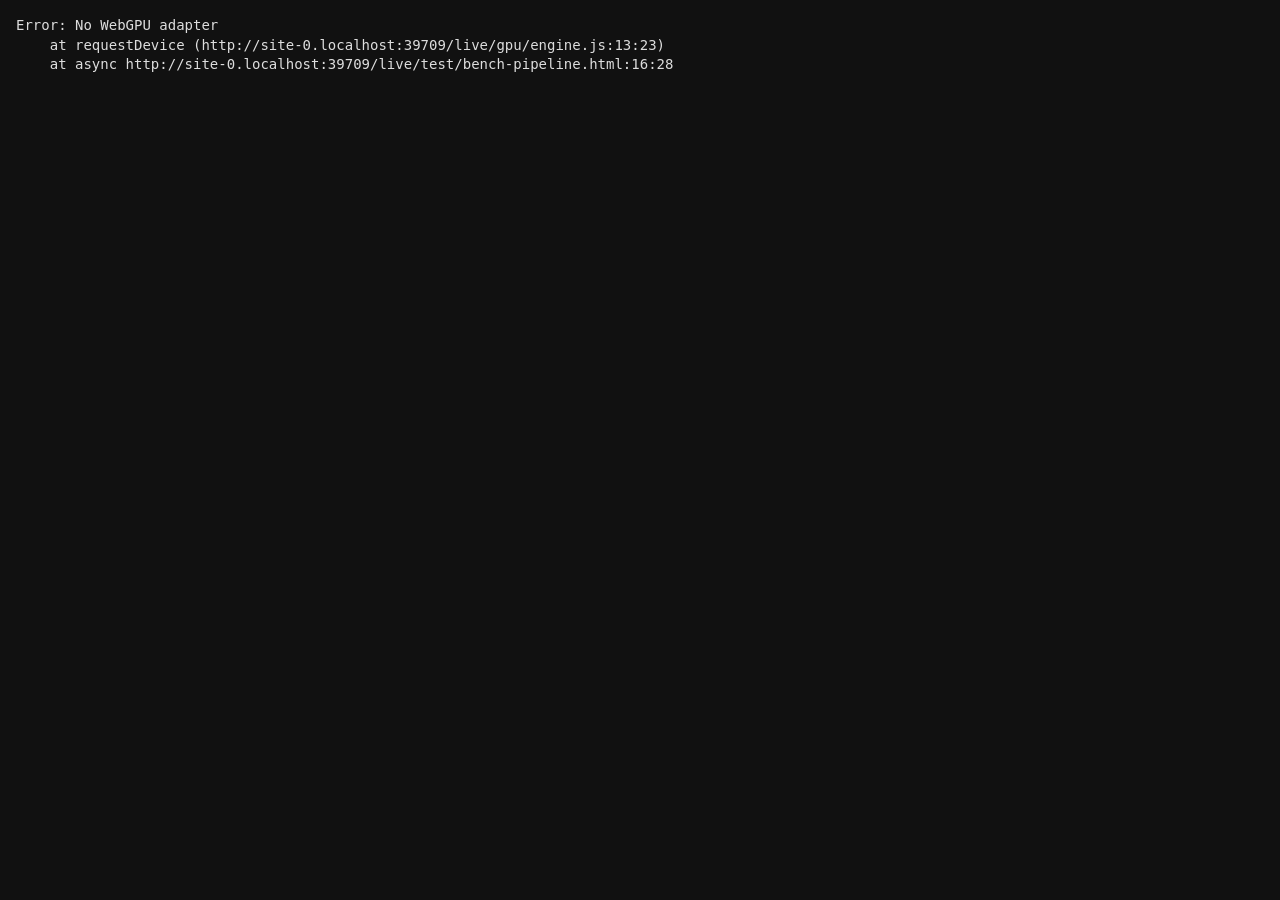
<file: live/test/bench-pipeline.html>
<!doctype html>
<html lang="en"><head><meta charset="utf-8"><title>Pipeline bench</title>
<style>body{font:14px/1.4 ui-monospace,monospace;margin:16px;background:#111;color:#ddd}pre{white-space:pre-wrap}</style>
<script type="module">
// Whole per-frame pipeline (face finder + TikTok nets) on a static 1280x720 frame: per-stage GPU times, throughput.
import { requestDevice, createProgram } from '../gpu/engine.js';
import { FrameTexture } from '../gpu/frame.js';
import { FaceFinder, OUT_FLOATS } from '../gpu/facefinder.js';
import { UP, NETS, requireUpstream } from './upstream.js';
const el = document.getElementById('log'), log = t => { el.textContent += t + '\n'; console.log(t); };
const q = new URLSearchParams(location.search), faces = +(q.get('faces') || 1), frames = +(q.get('frames') || 200);
const WANT = { expnet: ['predict_attractive', 'prob_exp', 'predict_valence', 'predict_arousal'], agenet: ['predict_age', 'prob_gender'] };
const load = async n => { const [spec, buf] = await Promise.all([fetch(NETS + n + '.json').then(r => r.json()), fetch(NETS + n + '.bin').then(r => r.arrayBuffer())]); return { spec, buf, wanted: WANT[n] }; };
const median = a => [...a].sort((x, y) => x - y)[a.length >> 1];
try {
  const { device, info } = await requestDevice();
  const tuned = q.get('tuned') === '0' ? null : await fetch(q.get('tunedfile') || `../tuned/${info.architecture}.json`).then(r => r.ok ? r.json() : null).catch(() => null);
  const opt = JSON.parse(q.get('opt') || '{}');
  const build = async profile => {
    const ff = await FaceFinder.create(device, { base: '../models/', tuned, opt, profile });
    const tt = await createProgram(device, await Promise.all([load('expnet'), load('agenet')]), { maxBatch: 4, source: 'texture', tuned, profile, batchBuffer: ff.ttBatch, cropsBuffer: ff.ttCrops, label: 'tiktok' });
    return { ff, tt };
  };
  if (!await requireUpstream(log)) throw new Error('needs the sample photo');
  const img = new Image(); img.src = UP + 'sample.jpg'; await img.decode();
  const cv = Object.assign(document.createElement('canvas'), { width: 1280, height: 720 }), x = cv.getContext('2d');
  x.fillStyle = '#3a3f4a'; x.fillRect(0, 0, 1280, 720);
  for (let i = 0; i < faces; i++) { const S = faces > 1 ? 300 : 600; x.drawImage(img, 160 + i * 1000 / faces, faces > 1 ? 200 : 60, S, S); }
  const frame = new FrameTexture(device); frame.upload(cv, 1280, 720);
  const levels = frame.tex.mipLevelCount;
  const run = ({ ff, tt }, readback) => {
    ff.setFrame(1280, 720, levels);
    const enc = device.createCommandEncoder();
    frame.mips(enc, levels - 1); ff.encode(enc, frame.view); tt.encode(enc, { view: frame.view });
    if (readback) enc.copyBufferToBuffer(ff.out, 0, readback, 0, OUT_FLOATS * 4);
    device.queue.submit([enc.finish()]);
  };
  // Per-stage timestamps.
  const P = await build(true);
  const acc = { det: [], lm: [], tt: [] };
  for (let i = 0; i < 40; i++) {
    run(P);
    const [d, l, t] = await Promise.all([P.ff.det.readTimes(), P.ff.lm.readTimes(), P.tt.readTimes()]);
    if (i >= 10) { acc.det.push(d.reduce((a, b) => a + b, 0)); acc.lm.push(l.reduce((a, b) => a + b, 0)); acc.tt.push(t.reduce((a, b) => a + b, 0)); }
  }
  log(`GPU time per frame (${faces} face${faces > 1 ? 's' : ''}): detector ${median(acc.det).toFixed(0)} us, landmarks ${median(acc.lm).toFixed(0)} us, TikTok nets ${median(acc.tt).toFixed(0)} us`);
  // Throughput: back-to-back frames, readback every frame (like the live loop, up to 3 in flight).
  const B = await build(false);
  const rbs = Array.from({ length: 3 }, () => ({ b: device.createBuffer({ size: OUT_FLOATS * 4, usage: GPUBufferUsage.MAP_READ | GPUBufferUsage.COPY_DST }), p: null }));
  for (let i = 0; i < 20; i++) { run(B, rbs[0].b); await rbs[0].b.mapAsync(GPUMapMode.READ); rbs[0].b.unmap(); }
  const lat = [];
  for (let i = 0; i < 60; i++) { const t0 = performance.now(); run(B, rbs[0].b); await rbs[0].b.mapAsync(GPUMapMode.READ); const f = new Float32Array(rbs[0].b.getMappedRange().slice(0, 16)); rbs[0].b.unmap(); lat.push(performance.now() - t0); if (i === 0) log(`faces found: ${f[0]}`); }
  const t0 = performance.now();
  for (let i = 0; i < frames; i++) {
    const r = rbs[i % 3];
    if (r.p) await r.p;
    run(B, r.b);
    r.p = r.b.mapAsync(GPUMapMode.READ).then(() => r.b.unmap());
  }
  await Promise.all(rbs.map(r => r.p));
  const per = (performance.now() - t0) / frames;
  log(`latency submit -> result: median ${median(lat).toFixed(2)} ms; pipelined: ${per.toFixed(2)} ms per frame (${(1000 / per).toFixed(0)} frames/s)`);
  window.__bp = { per, lat: median(lat), ...Object.fromEntries(Object.entries(acc).map(([k, v]) => [k, median(v)])) };
} catch (e) { log(String(e.stack || e)); window.__bp = { error: String(e) }; }
</script></head><body><pre id="log"></pre></body></html>
</file>
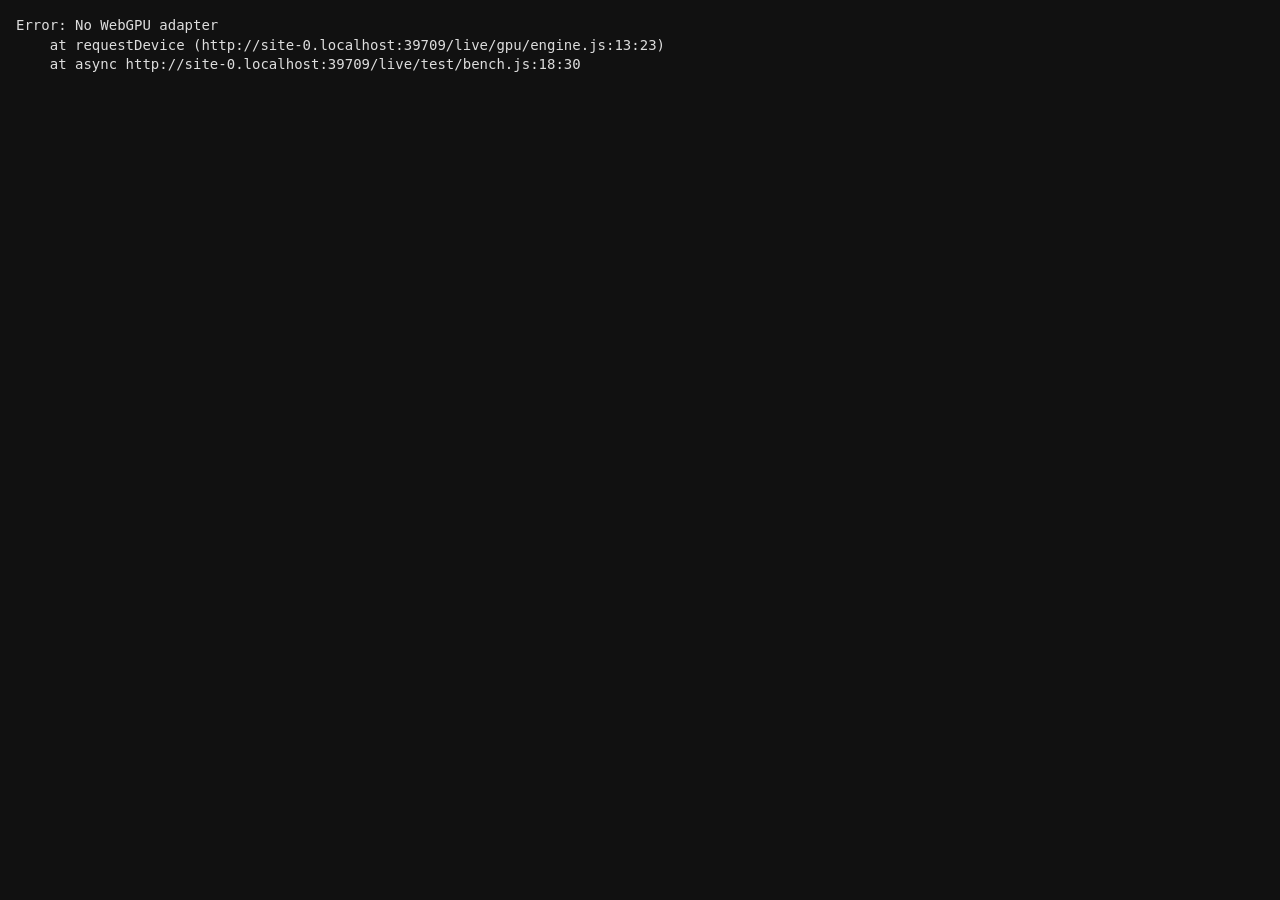
<file: live/test/bench.html>
<!doctype html>
<html lang="en">
<head>
<meta charset="utf-8">
<title>GPU engine bench</title>
<style>body{font:14px/1.4 ui-monospace,monospace;margin:16px;background:#111;color:#ddd}pre{white-space:pre-wrap}</style>
<script type="module" src="bench.js"></script>
</head>
<body><pre id="log">running…</pre></body>
</html>
</file>
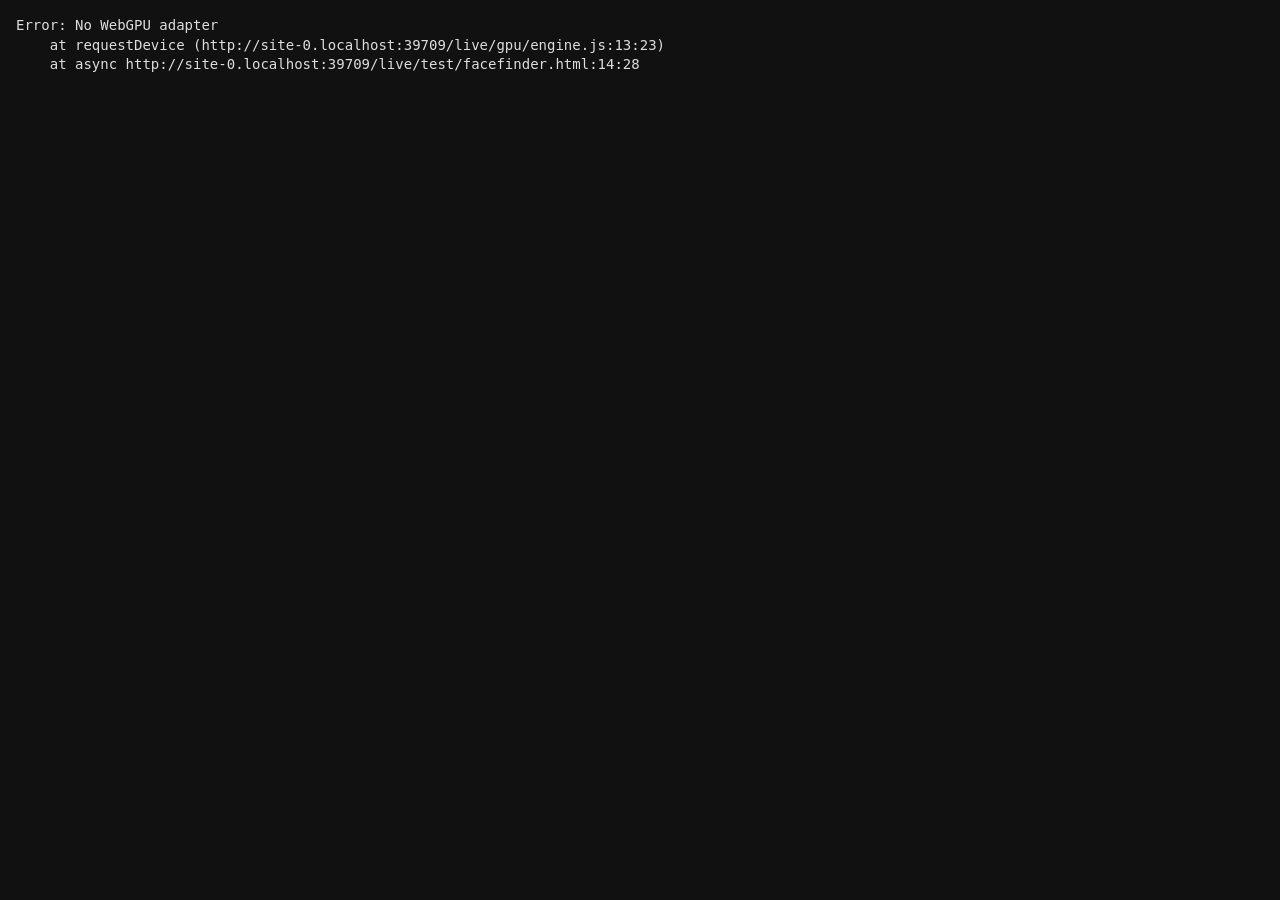
<file: live/test/facefinder.html>
<!doctype html>
<html lang="en">
<head><meta charset="utf-8"><title>Face finder check</title>
<style>body{font:14px/1.4 ui-monospace,monospace;margin:16px;background:#111;color:#ddd}pre{white-space:pre-wrap}</style>
<script type="module">
// GPU face finder vs MediaPipe FaceLandmarker on the same frames: detection count, presence, landmark distance.
import { requestDevice } from '../gpu/engine.js';
import { FrameTexture } from '../gpu/frame.js';
import { FaceFinder, N_LM, FACE_STRIDE, MAX_FACES } from '../gpu/facefinder.js';
import { UP, VENDOR as V, requireUpstream } from './upstream.js';
const el = document.getElementById('log'), log = t => { el.textContent += t + '\n'; console.log(t); };
const q = new URLSearchParams(location.search);
try {
  const { device, info } = await requestDevice();
  const tuned = q.get('tuned') ? await fetch(`../tuned/${info.architecture}.json`).then(r => r.json()) : null;
  const ff = await FaceFinder.create(device, { base: '../models/', tuned });
  log(`detector ${ff.det.kernelCount} kernels / ${ff.det.dispatches} dispatches; landmarks ${ff.lm.kernelCount} kernels / ${ff.lm.dispatches} dispatches`);
  const frame = new FrameTexture(device);
  const outBytes = (4 + MAX_FACES * FACE_STRIDE) * 4;
  const rb = device.createBuffer({ size: outBytes, usage: GPUBufferUsage.MAP_READ | GPUBufferUsage.COPY_DST });
  async function runOnce(c) {
    frame.upload(c, c.width, c.height);
    const levels = frame.tex.mipLevelCount;
    ff.setFrame(c.width, c.height, levels);
    const enc = device.createCommandEncoder();
    frame.mips(enc, levels - 1);
    ff.encode(enc, frame.view);
    enc.copyBufferToBuffer(ff.out, 0, rb, 0, outBytes);
    device.queue.submit([enc.finish()]);
    await rb.mapAsync(GPUMapMode.READ);
    const f = new Float32Array(rb.getMappedRange().slice(0)); rb.unmap();
    return FaceFinder.decode(f);
  }
  const { FaceLandmarker } = await import(V + 'vision_bundle.js');
  const mp = await FaceLandmarker.createFromOptions({ wasmLoaderPath: V + 'vision_wasm_internal.js', wasmBinaryPath: V + 'vision_wasm_internal.wasm' }, {
    baseOptions: { modelAssetPath: V + 'face_landmarker.task', delegate: 'GPU' }, runningMode: 'IMAGE', numFaces: 4, minFaceDetectionConfidence: 0.5, minFacePresenceConfidence: 0.6 });
  const mpv = await FaceLandmarker.createFromOptions({ wasmLoaderPath: V + 'vision_wasm_internal.js', wasmBinaryPath: V + 'vision_wasm_internal.wasm' }, {
    baseOptions: { modelAssetPath: V + 'face_landmarker.task', delegate: 'GPU' }, runningMode: 'VIDEO', numFaces: 4, minFaceDetectionConfidence: 0.5, minFacePresenceConfidence: 0.6, minTrackingConfidence: 0.6 });
  let vts = 0;
  if (!await requireUpstream(log)) throw new Error('needs the sample photo');
  const img = new Image(); img.src = UP + 'sample.jpg'; await img.decode();
  const cases = [];
  for (const [scale, deg, dx] of [[0.9, 0, 0], [0.5, 0, 0.2], [0.3, 0, -0.25], [0.9, 25, 0], [0.7, -40, 0.1], [1.2, 0, 0]]) cases.push({ name: `s${scale} r${deg}`, faces: [[scale, deg, dx]] });
  cases.push({ name: 'two faces', faces: [[0.45, 0, -0.22], [0.4, 10, 0.24]] });
  cases.push({ name: 'no face', faces: [] });
  let worst = 0;
  for (const c of cases) {
    const cv = Object.assign(document.createElement('canvas'), { width: 1280, height: 720 }), x = cv.getContext('2d');
    x.fillStyle = '#3a3f4a'; x.fillRect(0, 0, 1280, 720);
    for (const [s, deg, dx] of c.faces) { x.save(); x.translate(640 + dx * 1280, 360); x.rotate(deg * Math.PI / 180); const S = 720 * s; x.drawImage(img, -S / 2, -S / 2, S, S); x.restore(); }
    ff.reset();
    const first = await runOnce(cv);
    const tracked = await runOnce(cv); // second frame comes from tracking
    const R = mp.detect(cv).faceLandmarks.map(L => L.map(p => [p.x * 1280, p.y * 720]));
    // MediaPipe VIDEO mode: a blank frame drops its tracks, then two frames of this image (detect, then track).
    const blank = Object.assign(document.createElement('canvas'), { width: 1280, height: 720 });
    mpv.detectForVideo(blank, vts += 1000); mpv.detectForVideo(cv, vts += 33);
    const RV = mpv.detectForVideo(cv, vts += 33).faceLandmarks.map(L => L.map(p => [p.x * 1280, p.y * 720]));
    const line = [`${c.name.padEnd(10)} MediaPipe ${R.length} face(s) | GPU first ${first.length}, tracked ${tracked.length}`];
    for (const [label, G, REF] of [['first vs image', first, R], ['tracked vs video', tracked, RV]]) for (const g of G) {
      // Match each GPU face to the nearest MediaPipe face by landmark 1 (nose tip).
      let best = null, bd = Infinity;
      for (const r of REF) { const d = Math.hypot(r[1][0] - g.pts[2], r[1][1] - g.pts[3]); if (d < bd) { bd = d; best = r; } }
      if (!best) { line.push(`  ${label}: presence ${g.presence.toFixed(3)}, no MediaPipe match`); continue; }
      let sum = 0, mx = 0;
      for (let k = 0; k < N_LM; k++) { const d = Math.hypot(best[k][0] - g.pts[2 * k], best[k][1] - g.pts[2 * k + 1]); sum += d; mx = Math.max(mx, d); }
      const iod = Math.hypot(best[33][0] - best[263][0], best[33][1] - best[263][1]);
      worst = Math.max(worst, sum / N_LM / iod);
      line.push(`  ${label}: presence ${g.presence.toFixed(3)} slot ${g.slot} | landmark error mean ${(sum / N_LM).toFixed(2)} px, max ${mx.toFixed(2)} px (eye distance ${iod.toFixed(0)} px, mean ${(100 * sum / N_LM / iod).toFixed(2)}%)`);
    }
    log(line.join('\n'));
  }
  log(`worst mean landmark error: ${(worst * 100).toFixed(2)}% of the eye distance`);
  window.__ff = { worst };
} catch (e) { log(String(e.stack || e)); window.__ff = { error: String(e) }; }
</script></head>
<body><pre id="log"></pre></body>
</html>
</file>
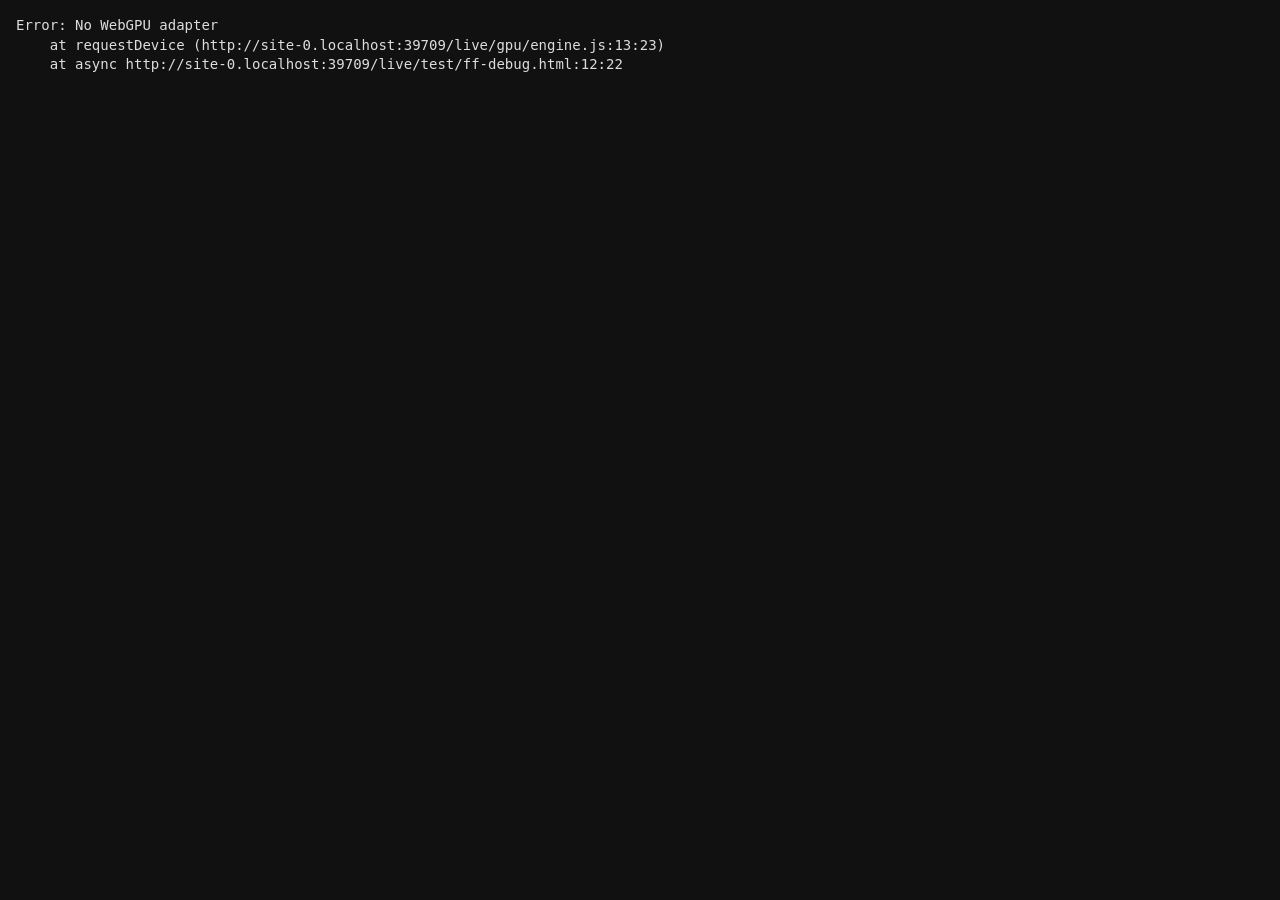
<file: live/test/ff-debug.html>
<!doctype html>
<html lang="en"><head><meta charset="utf-8"><title>Face finder debug</title>
<style>body{font:14px/1.4 ui-monospace,monospace;margin:16px;background:#111;color:#ddd}pre{white-space:pre-wrap}</style>
<script type="module">
// Intermediate readbacks for the GPU face finder: detector logits, ROI list, face count.
import { requestDevice } from '../gpu/engine.js';
import { FrameTexture } from '../gpu/frame.js';
import { FaceFinder } from '../gpu/facefinder.js';
import { UP } from './upstream.js';
const el = document.getElementById('log'), log = t => { el.textContent += t + '\n'; };
try {
  const { device } = await requestDevice();
  const ff = await FaceFinder.create(device, { base: '../models/' });
  const frame = new FrameTexture(device);
  const img = new Image(); img.src = UP + 'sample.jpg'; await img.decode();
  const cv = Object.assign(document.createElement('canvas'), { width: 1280, height: 720 }), x = cv.getContext('2d');
  x.fillStyle = '#3a3f4a'; x.fillRect(0, 0, 1280, 720); x.drawImage(img, 640 - 324, 36, 648, 648);
  frame.upload(cv, 1280, 720);
  const levels = frame.tex.mipLevelCount;
  ff.setFrame(1280, 720, levels);
  const enc = device.createCommandEncoder();
  frame.mips(enc, levels - 1);
  device.pushErrorScope('validation');
  ff.encode(enc, frame.view);
  const o = ff.det.output(0, 't160'), o2 = ff.det.output(0, 't163');
  const n = ff.det.arenaBytes;
  const rb = device.createBuffer({ size: n, usage: GPUBufferUsage.MAP_READ | GPUBufferUsage.COPY_DST });
  const rb2 = device.createBuffer({ size: 64, usage: GPUBufferUsage.MAP_READ | GPUBufferUsage.COPY_DST });
  const rb3 = device.createBuffer({ size: 16, usage: GPUBufferUsage.MAP_READ | GPUBufferUsage.COPY_DST });
  enc.copyBufferToBuffer(ff.det.act, 0, rb, 0, n);
  enc.copyBufferToBuffer(ff.rois, 0, rb2, 0, 64);
  enc.copyBufferToBuffer(ff.lmBatch, 0, rb3, 0, 16);
  device.queue.submit([enc.finish()]);
  log('validation: ' + ((await device.popErrorScope())?.message || 'none'));
  await Promise.all([rb.mapAsync(GPUMapMode.READ), rb2.mapAsync(GPUMapMode.READ), rb3.mapAsync(GPUMapMode.READ)]);
  const f = new Float32Array(rb.getMappedRange());
  let mx = -1e9, nan = 0;
  for (const h of [o, o2]) for (let c = 0; c < h.C; c++) for (let p = 0; p < h.H * h.W; p++) { const v = f[(h.off + (c >> 2) * h.H * h.W + p) * 4 + (c & 3)]; if (Number.isNaN(v)) nan++; mx = Math.max(mx, v); }
  log(`max class logit ${mx.toFixed(3)} (sigmoid ${(1 / (1 + Math.exp(-mx))).toFixed(3)}), NaNs ${nan}`);
  log('lmBatch ' + Array.from(new Int32Array(rb3.getMappedRange())));
  log('rois ' + Array.from(new Float32Array(rb2.getMappedRange())).map(v => v.toFixed(1)));
} catch (e) { log(String(e.stack || e)); }
window.__dbg = 1;
</script></head><body><pre id="log"></pre></body></html>
</file>
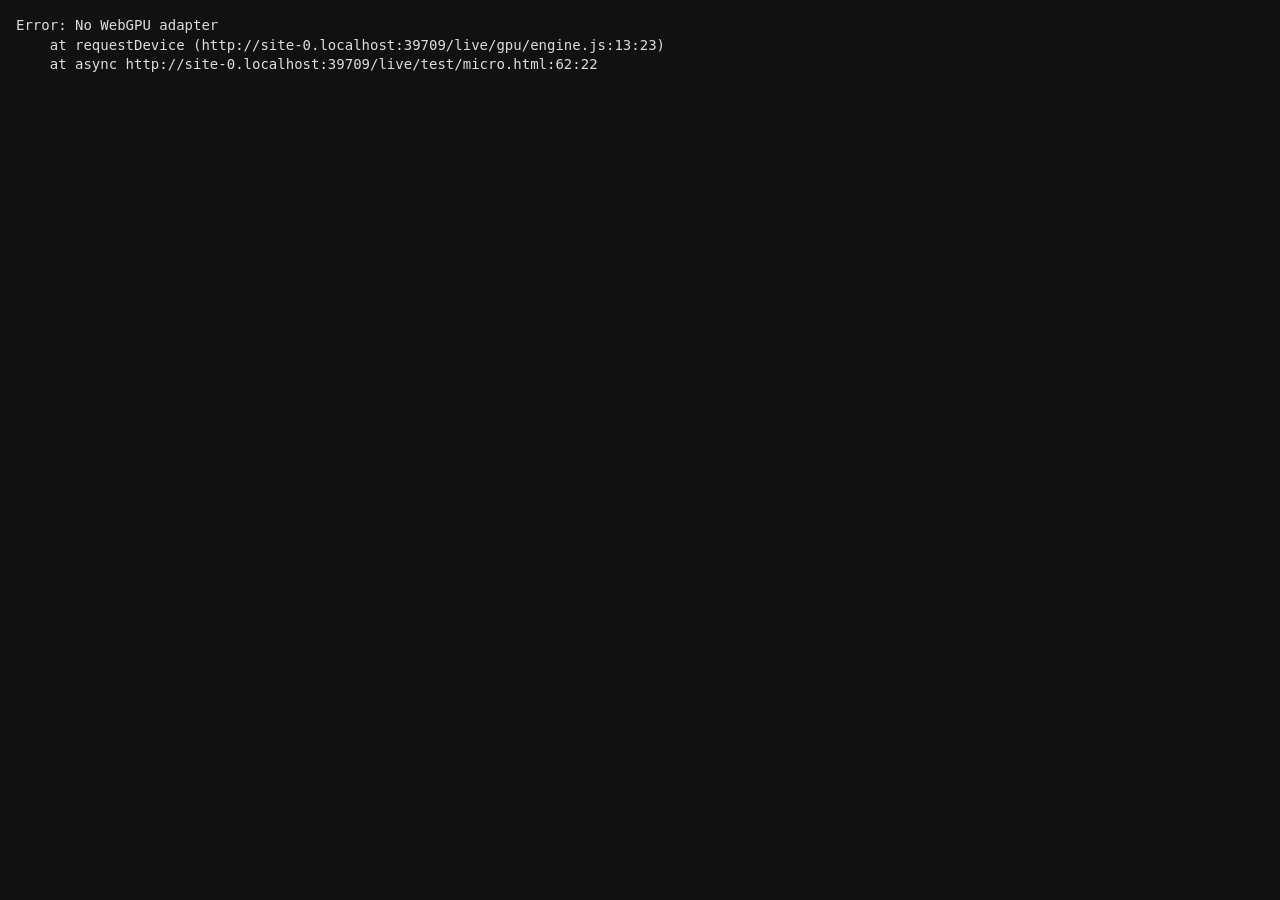
<file: live/test/micro.html>
<!doctype html>
<html lang="en">
<head><meta charset="utf-8"><title>Kernel micro-bench</title>
<style>body{font:14px/1.4 ui-monospace,monospace;margin:16px;background:#111;color:#ddd}pre{white-space:pre-wrap}</style>
<script type="module">
// 1x1 conv, Cin = Cout = 128, 16x16 pixels, NC4HW4. Each variant changes one thing about the inner loop.
import { requestDevice } from '../gpu/engine.js';
const el = document.getElementById('log'), log = t => { el.textContent += t + '\n'; };
const q0 = new URLSearchParams(location.search), CI = 32, CO = 32, HW = +(q0.get('hw') || 4096), MACS = 128 * 128 * HW;
const variants = {
  // baseline: one output vec4 per thread, weights from a storage buffer, i32
  base: { T: 'i32', P: 1, Q: 1 },
  f32: { T: 'f32', P: 1, Q: 1 },
  blockP4: { T: 'i32', P: 4, Q: 1 },
  blockP4Q2: { T: 'i32', P: 4, Q: 2 },
  blockP4f32: { T: 'f32', P: 4, Q: 1 },
  unroll: { T: 'i32', P: 1, Q: 1, unroll: true },
  u24: { T: 'u24', P: 1, Q: 1 },
  u24P4: { T: 'u24', P: 4, Q: 1 },
  u24P2: { T: 'u24', P: 2, Q: 1 },
  u24P2Q2: { T: 'u24', P: 2, Q: 2 },
  u24Q2: { T: 'u24', P: 1, Q: 2 },
  u24unroll: { T: 'u24', P: 1, Q: 1, unroll: true },
  u24P2unroll: { T: 'u24', P: 2, Q: 1, unroll: true },
  base2: { T: 'i32', P: 1, Q: 1 },
};
function src(v) {
  const ty = v.T === 'f32' ? 'f32' : v.T === 'u24' ? 'u32' : 'i32', V = `vec4<${ty}>`;
  const L = [];
  L.push(`@group(0) @binding(0) var<storage, read> wts: array<${V}>;
@group(0) @binding(1) var<storage, read> inp: array<${V}>;
@group(0) @binding(2) var<storage, read_write> outp: array<${V}>;
@compute @workgroup_size(128)
fn main(@builtin(global_invocation_id) gid: vec3<u32>) {
  let u = i32(gid.x);
  let NB = ${HW / v.P};
  if (u >= ${CO / v.Q} * NB) { return; }
  let px0 = (u % NB) * ${v.P}; let cg0 = (u / NB) * ${v.Q};`);
  for (let t = 0; t < v.P * v.Q; t++) L.push(`  var a${t} = ${V}(0);`);
  const body = ig => {
    const r = [];
    for (let i = 0; i < v.P; i++) r.push(`    let v${i} = inp[${ig} * ${HW} + px0 + ${i}];`);
    for (let q = 0; q < v.Q; q++) {
      r.push(`    { let wb = ${ig} * ${4 * CO} + cg0 + ${q};`);
      if (v.T === 'u24') r.push(`      let w0 = wts[wb] & ${V}(0xfffu); let w1 = wts[wb + ${CO}] & ${V}(0xfffu); let w2 = wts[wb + ${2 * CO}] & ${V}(0xfffu); let w3 = wts[wb + ${3 * CO}] & ${V}(0xfffu);`);
      else r.push(`      let w0 = wts[wb]; let w1 = wts[wb + ${CO}]; let w2 = wts[wb + ${2 * CO}]; let w3 = wts[wb + ${3 * CO}];`);
      for (let i = 0; i < v.P; i++) {
        const x = v.T === 'u24' ? `(v${i} & ${V}(0xffffu))` : `v${i}`;
        r.push(`      { let x = ${x}; a${q * v.P + i} += x.x * w0 + x.y * w1 + x.z * w2 + x.w * w3; }`);
      }
      r.push('    }');
    }
    return r.join('\n');
  };
  if (v.unroll) for (let ig = 0; ig < CI; ig++) L.push(`  {\n${body(ig)}\n  }`);
  else L.push(`  for (var ig = 0; ig < ${CI}; ig++) {\n${body('ig')}\n  }`);
  for (let q = 0; q < v.Q; q++) for (let i = 0; i < v.P; i++) L.push(`  outp[(cg0 + ${q}) * ${HW} + px0 + ${i}] = a${q * v.P + i};`);
  L.push('}');
  return L.join('\n');
}
try {
  const { device } = await requestDevice();
  const U = GPUBufferUsage;
  const mk = n => device.createBuffer({ size: n * 16, usage: U.STORAGE });
  const wts = mk(CI * 4 * CO), inp = mk(CI * HW), out = mk(CO * HW);
  const qs = device.createQuerySet({ type: 'timestamp', count: 2 });
  const qr = device.createBuffer({ size: 16, usage: U.QUERY_RESOLVE | U.COPY_SRC }), qm = device.createBuffer({ size: 16, usage: U.MAP_READ | U.COPY_DST });
  const res = {};
  // Warm the clocks up: ~1 s of back-to-back work before anything is timed.
  {
    const module = device.createShaderModule({ code: src(variants.base) });
    const pl = await device.createComputePipelineAsync({ layout: 'auto', compute: { module, entryPoint: 'main' } });
    const bg = device.createBindGroup({ layout: pl.getBindGroupLayout(0), entries: [wts, inp, out].map((buffer, binding) => ({ binding, resource: { buffer } })) });
    const t0 = performance.now();
    while (performance.now() - t0 < 1000) {
      const enc = device.createCommandEncoder(); const pass = enc.beginComputePass(); pass.setPipeline(pl); pass.setBindGroup(0, bg);
      for (let i = 0; i < 100; i++) pass.dispatchWorkgroups(64);
      pass.end(); device.queue.submit([enc.finish()]); await device.queue.onSubmittedWorkDone();
    }
  }
  for (const [name, v] of Object.entries(variants)) {
    const module = device.createShaderModule({ code: src(v) });
    const info = await module.getCompilationInfo();
    if (info.messages.some(m => m.type === 'error')) { log(name + ' ERR ' + info.messages.map(m => m.message).join(';')); continue; }
    const pl = await device.createComputePipelineAsync({ layout: 'auto', compute: { module, entryPoint: 'main' } });
    const bg = device.createBindGroup({ layout: pl.getBindGroupLayout(0), entries: [wts, inp, out].map((buffer, binding) => ({ binding, resource: { buffer } })) });
    const n = Math.ceil(CO / v.Q * HW / v.P / 128), reps = +(q0.get('reps') || 20), ts = [];
    for (let r = 0; r < 5; r++) {
      const enc = device.createCommandEncoder();
      const pass = enc.beginComputePass({ timestampWrites: { querySet: qs, beginningOfPassWriteIndex: 0, endOfPassWriteIndex: 1 } });
      pass.setPipeline(pl); pass.setBindGroup(0, bg);
      for (let i = 0; i < reps; i++) pass.dispatchWorkgroups(n);
      pass.end(); enc.resolveQuerySet(qs, 0, 2, qr, 0); enc.copyBufferToBuffer(qr, 0, qm, 0, 16);
      device.queue.submit([enc.finish()]);
      await qm.mapAsync(GPUMapMode.READ); const t = new BigInt64Array(qm.getMappedRange().slice(0)); qm.unmap();
      ts.push(Number(t[1] - t[0]) / 1e3 / reps);
    }
    const us = Math.min(...ts);
    res[name] = us;
    log(`${name.padEnd(12)} ${us.toFixed(2).padStart(8)} us  ${(MACS / us / 1e3).toFixed(0).padStart(5)} GMAC/s  (${n} wg)`);
  }
  {
    const module = device.createShaderModule({ code: `@compute @workgroup_size(128) fn main() {}` });
    const pl = await device.createComputePipelineAsync({ layout: 'auto', compute: { module, entryPoint: 'main' } });
    const ts = [];
    for (let r = 0; r < 5; r++) {
      const enc = device.createCommandEncoder();
      const pass = enc.beginComputePass({ timestampWrites: { querySet: qs, beginningOfPassWriteIndex: 0, endOfPassWriteIndex: 1 } });
      pass.setPipeline(pl); for (let i = 0; i < 200; i++) pass.dispatchWorkgroups(64);
      pass.end(); enc.resolveQuerySet(qs, 0, 2, qr, 0); enc.copyBufferToBuffer(qr, 0, qm, 0, 16);
      device.queue.submit([enc.finish()]);
      await qm.mapAsync(GPUMapMode.READ); const t = new BigInt64Array(qm.getMappedRange().slice(0)); qm.unmap();
      ts.push(Number(t[1] - t[0]) / 1e3 / 200);
    }
    log(`empty dispatch floor ${Math.min(...ts).toFixed(2)} us`);
  }
  window.__micro = res;
} catch (e) { log(String(e.stack || e)); window.__micro = { error: String(e) }; }
</script></head>
<body><pre id="log"></pre></body>
</html>
</file>
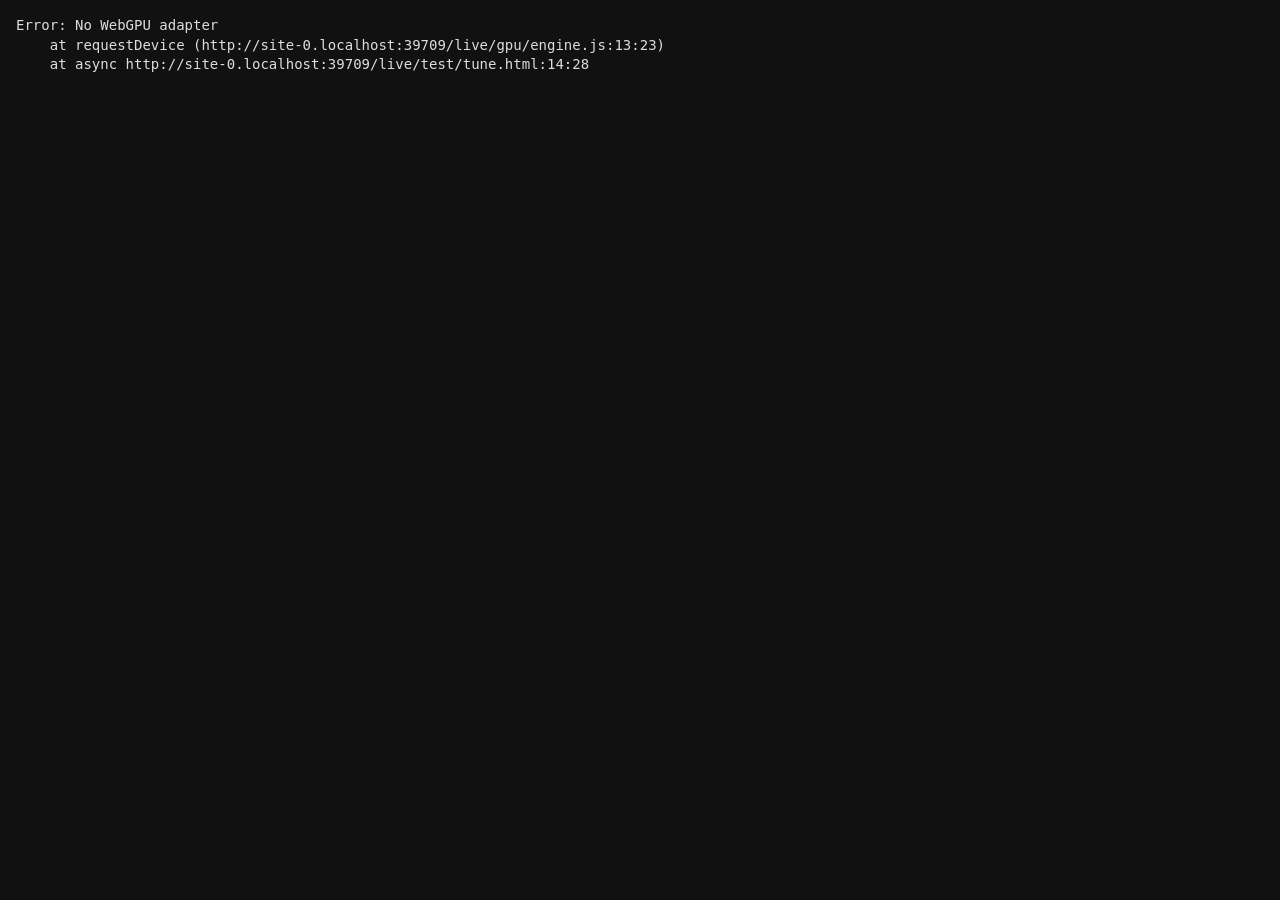
<file: live/test/tune.html>
<!doctype html>
<html lang="en">
<head><meta charset="utf-8"><title>GPU engine tuner</title>
<style>body{font:14px/1.4 ui-monospace,monospace;margin:16px;background:#111;color:#ddd}pre{white-space:pre-wrap}</style>
<script type="module">
import { requestDevice } from '../gpu/engine.js';
import { tune } from '../gpu/tune.js';
const BASE = '../nets/';
const WANT = { expnet: ['predict_attractive', 'prob_exp', 'predict_valence', 'predict_arousal'], agenet: ['predict_age', 'prob_gender'] };
const load = async name => { const [spec, buf] = await Promise.all([fetch(BASE + name + '.json').then(r => r.json()), fetch(BASE + name + '.bin').then(r => r.arrayBuffer())]); return { spec, buf, wanted: WANT[name] }; };
const el = document.getElementById('log'), log = t => { el.textContent += t + '\n'; console.log(t); };
const q = new URLSearchParams(location.search);
try {
  const { device, info } = await requestDevice();
  log(`adapter ${info.vendor} ${info.architecture}`);
  // ?nets=face selects the converted face models; default is the TikTok nets.
  const loadF = async n => { const [ir, buf] = await Promise.all([fetch(`../models/${n}.json`).then(r => r.json()), fetch(`../models/${n}.bin`).then(r => r.arrayBuffer())]); return { ir, buf, dtype: 'f32', wanted: { face_detector: ['t160', 't163', 't166', 't169'], face_landmarks: ['t472', 't473'] }[n] }; };
  const which = q.get('nets');
  const specs = which === 'face' ? await Promise.all([loadF('face_detector'), loadF('face_landmarks')]) : which === 'all' ? await Promise.all([load('expnet'), load('agenet'), loadF('face_detector'), loadF('face_landmarks')]) : await Promise.all([load('expnet'), load('agenet')]);
  const t0 = performance.now();
  const quick = q.has('quick');
  const seed = q.has('seed') ? await fetch(q.get('seed')).then(r => r.json()) : null;
  const res = await tune(device, specs, { opt: JSON.parse(q.get('opt') || '{}'), quick, seed, ...(q.has('k') ? { topK: +q.get('k') } : {}), log });
  res.adapter = { vendor: info.vendor, architecture: info.architecture };
  log(`done in ${((performance.now() - t0) / 1000).toFixed(0)} s; total ${res.totalUs.toFixed(0)} us`);
  window.__tune = res;
} catch (err) { log(String(err.stack || err)); window.__tune = { error: String(err) }; }
</script>
</head>
<body><pre id="log"></pre></body>
</html>
</file>
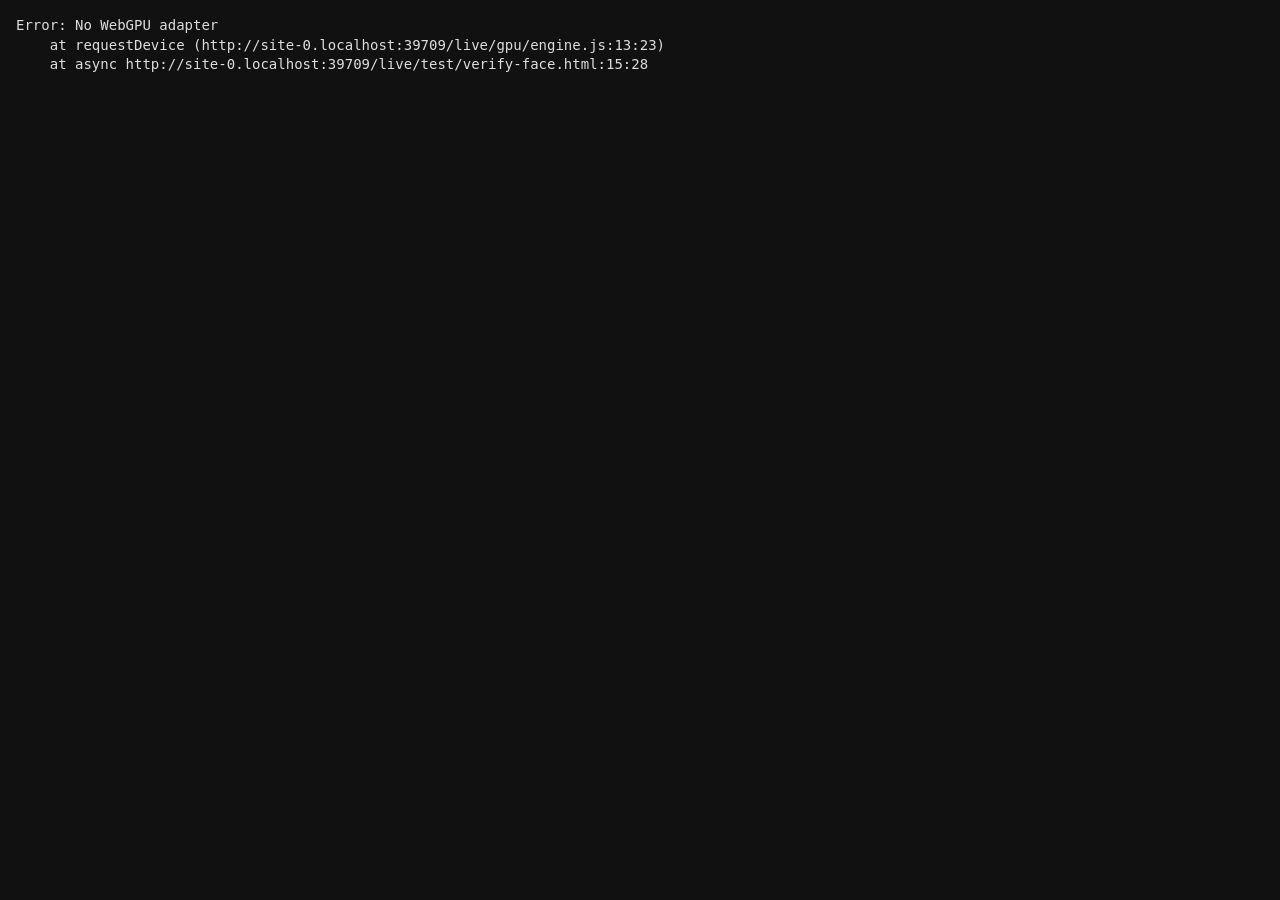
<file: live/test/verify-face.html>
<!doctype html>
<html lang="en">
<head><meta charset="utf-8"><title>Face models check</title>
<style>body{font:14px/1.4 ui-monospace,monospace;margin:16px;background:#111;color:#ddd}pre{white-space:pre-wrap}</style>
<script type="module">
// GPU float engine vs the CPU reference interpreter, on the converted face detector and landmark models.
import { requestDevice, createProgram } from '../gpu/engine.js';
import { runFloatRef } from '../gpu/fref.js';
const el = document.getElementById('log'), log = t => { el.textContent += t + '\n'; console.log(t); };
const q = new URLSearchParams(location.search), opt = JSON.parse(q.get('opt') || '{}');
const MODELS = { face_detector: ['t160', 't163', 't166', 't169'], face_landmarks: ['t472', 't473'] };
const load = async n => { const [ir, buf] = await Promise.all([fetch(`../models/${n}.json`).then(r => r.json()), fetch(`../models/${n}.bin`).then(r => r.arrayBuffer())]); return { ir, buf, wanted: MODELS[n], dtype: 'f32' }; };
const rnd = (n, seed, lo, hi) => { let s = seed >>> 0; const a = new Float32Array(n); for (let i = 0; i < n; i++) { s = (s * 1664525 + 1013904223) >>> 0; a[i] = lo + (hi - lo) * s / 2 ** 32; } return a; };
try {
  const { device, info } = await requestDevice();
  const tuned = q.get('tuned') ? await fetch(`../tuned/${info.architecture}.json`).then(r => r.json()) : null;
  let worst = 0;
  for (const name of Object.keys(MODELS)) {
    const spec = await load(name), d = spec.ir.nodes[0], [lo, hi] = d.range;
    const prog = await createProgram(device, [spec], { maxBatch: 2, source: 'tensor', opt, tuned, label: name });
    log(`${name}: ${prog.kernelCount} kernels / ${prog.dispatches} dispatches, compiled ${prog.compileMs.toFixed(0)} ms`);
    // Two inputs in one batch: noise, and a smooth gradient image.
    const n = d.H * d.W * d.C;
    const inputs = [rnd(n, 7, lo, hi), Float32Array.from({ length: n }, (_, i) => lo + (hi - lo) * (0.5 + 0.5 * Math.sin(i * 0.0007 + (i % 3))))];
    prog.upload(inputs.map(t => [t]));
    const outs = MODELS[name].map(h => prog.output(0, h));
    const bytes = Math.max(...outs.map(o => (o.off + 2 * o.CG * o.H * o.W) * 16));
    const rb = device.createBuffer({ size: bytes, usage: GPUBufferUsage.MAP_READ | GPUBufferUsage.COPY_DST });
    const enc = device.createCommandEncoder();
    prog.encode(enc, { batch: [2] });
    enc.copyBufferToBuffer(prog.act, 0, rb, 0, bytes);
    device.queue.submit([enc.finish()]);
    await rb.mapAsync(GPUMapMode.READ);
    const g = new Float32Array(rb.getMappedRange().slice(0)); rb.unmap();
    for (let b = 0; b < 2; b++) {
      const R = runFloatRef(spec.ir, spec.buf, inputs[b]);
      for (const [hi_, h] of MODELS[name].entries()) {
        const o = outs[hi_], r = R.get(h);
        let md = 0, mr = 0;
        for (let y = 0; y < o.H; y++) for (let x = 0; x < o.W; x++) for (let c = 0; c < o.C; c++) {
          const gv = g[((o.off + (b * o.CG + (c >> 2)) * o.H * o.W + y * o.W + x) * 4) + (c & 3)], rv = r[(y * o.W + x) * o.C + c];
          md = Math.max(md, Math.abs(gv - rv)); mr = Math.max(mr, Math.abs(rv));
        }
        const rel = md / Math.max(mr, 1e-6);
        worst = Math.max(worst, rel);
        log(`  input ${b} ${h} [${o.H}x${o.W}x${o.C}]: max |gpu-ref| ${md.toExponential(2)} (relative ${rel.toExponential(2)}, |ref| up to ${mr.toFixed(2)})`);
      }
    }
    prog.destroy();
  }
  log(worst < 1e-4 ? `OK: worst relative error ${worst.toExponential(2)}` : `TOO FAR: worst relative error ${worst.toExponential(2)}`);
  window.__vf = { worst };
} catch (e) { log(String(e.stack || e)); window.__vf = { error: String(e) }; }
</script></head>
<body><pre id="log"></pre></body>
</html>
</file>
